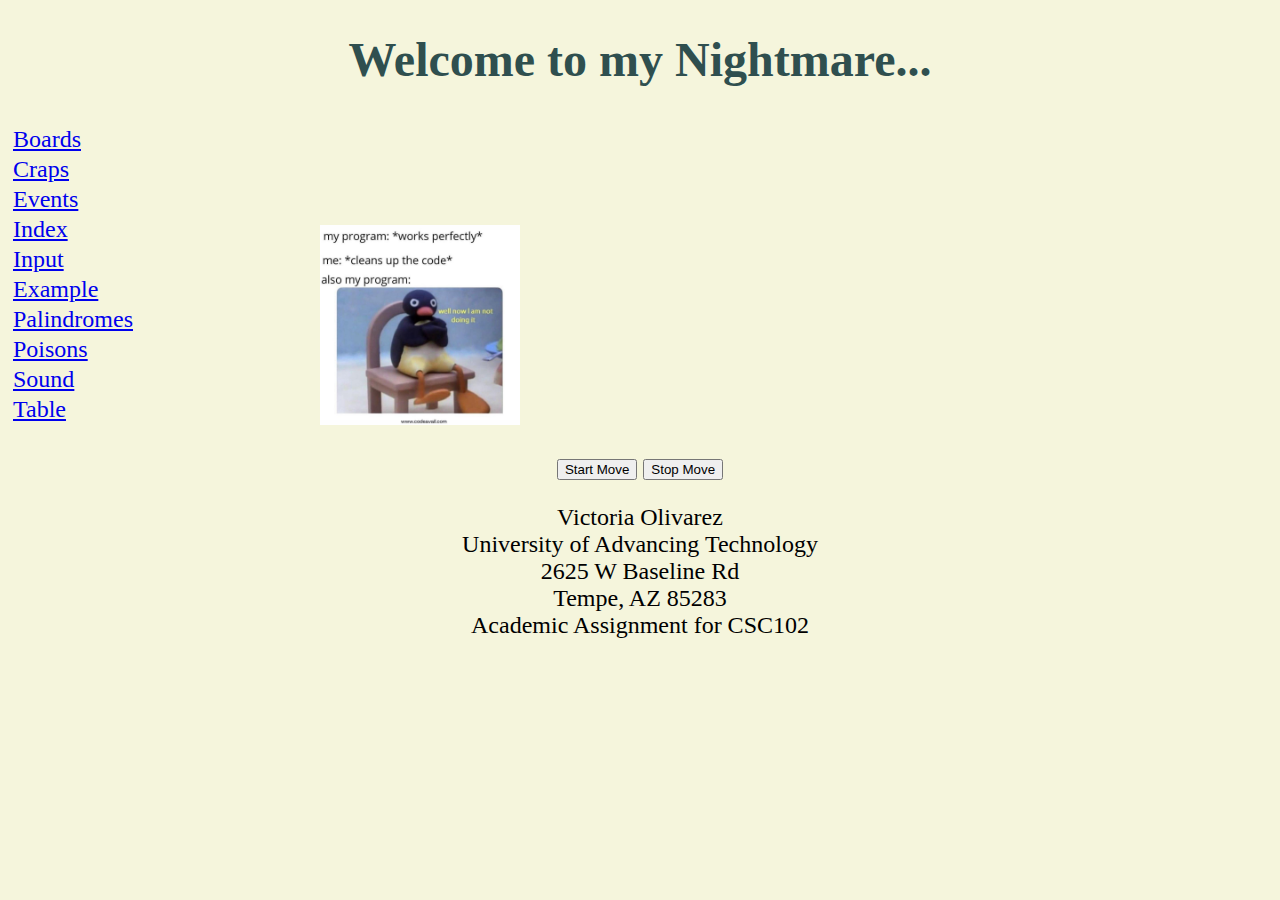
<file: index.html>
<!DOCTYPE html>
<html lang="en">
    <!-- how to make notes lol -->
<head>
    <meta charset="UTF-8">
    <meta name="viewport" content="width=device-width, initial-scale=1.0">
    <title>CSC102_Index</title>
    <link rel="stylesheet" href="main.css">
</head> 
<body>
    <header>

        <h1>Welcome to my Nightmare...</h1>
        <nav>
            <a href="boards.html">Boards</a>
            <br>
            <a href="dicegame.html">Craps</a>
            <br>
            <a href="events.html">Events</a>
            <br>
            <a href="index.html">Index</a>
            <br>
            <a href="input_example.html">Input Example</a>
            <br>
            <a href="Palindrome Tester.html">Palindromes</a>
            <br>
            <a href="Poison List.html">Poisons</a>
            <br>
            <a href="Sound.html">Sound</a>
            <br>
            <a href="Tables.html">Table</a>
            <br>
        </nav>
    </header>
    <p>
        <button id="btnStart" onclick="startMove();">Start Move</button>
        <button id="btnStop" onclick="stopMove();">Stop Move</button>

        <img src="code hell image.jpg" width="500" id="memeimage">
        
    </p>
    <script src="IndexMovementCode.js"></script>
    <footer>
        Victoria Olivarez
        <br>
        University of Advancing Technology
        <br>
        2625 W Baseline Rd
        <br>
        Tempe, AZ 85283
        <br>
        Academic Assignment for CSC102
    </footer>
</body>
</html>
</file>
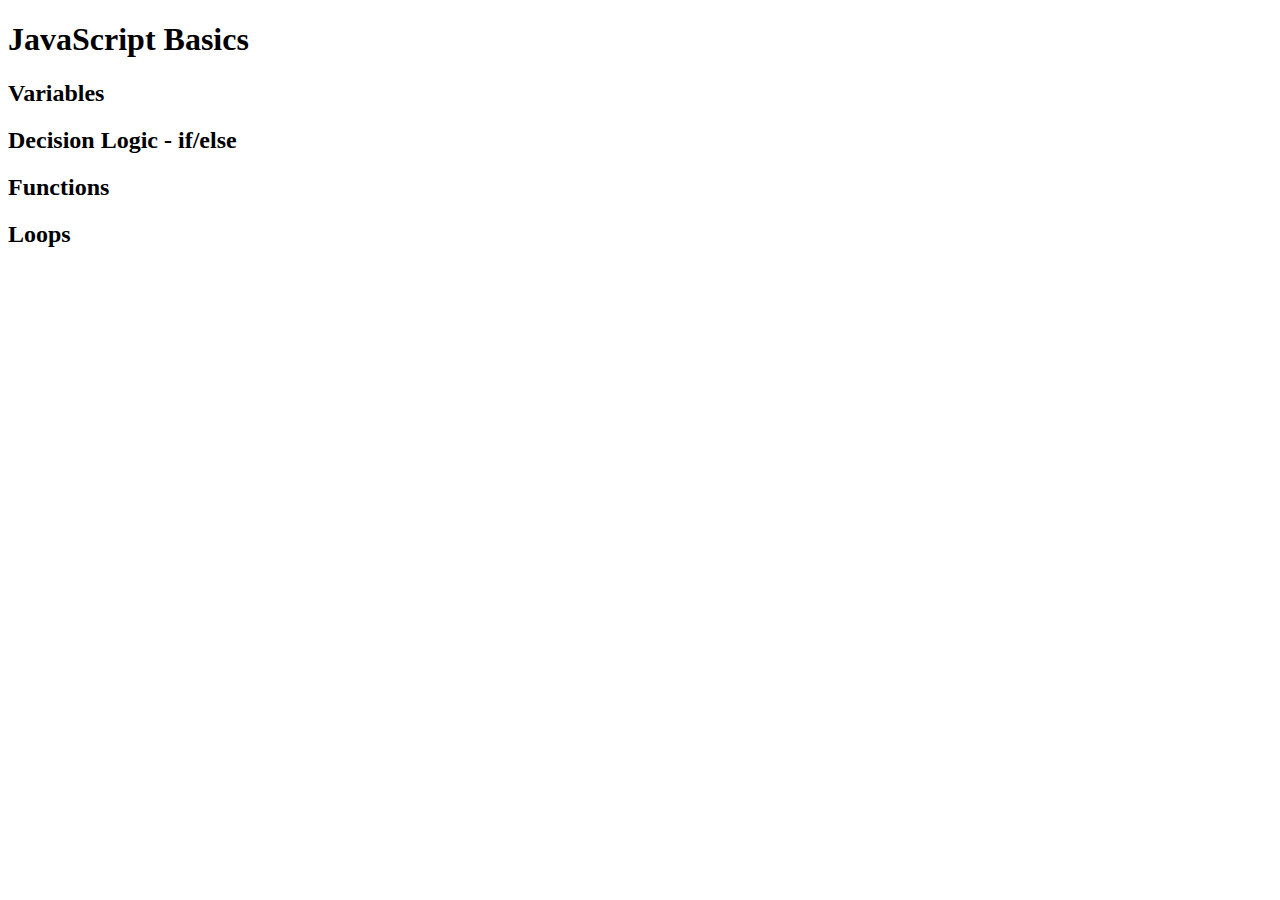
<file: basics.html>
<!DOCTYPE html>
<html lang="en">
<head>
    <meta charset="UTF-8">
    <meta name="viewport" content="width=device-width, initial-scale=1.0">
    <title>JavaScript Basics</title>
</head>
<body>
    <header>
        <h1>JavaScript Basics</h1>
    </header>
    
    <main>
        <h2>Variables</h2>

        <h2>Decision Logic - if/else</h2>

        <h2>Functions</h2>

        <h2>Loops</h2>
    </main>
    <!-- when you want to use JavaScript code, put it between script tags -->
    <script>
        // single line comment
        /* multi line comments */

        // let's create our first variable - a variable is a piece of information that the program stores
        // camelCase
        // var is less concerned with scope
        var firstName = "Victoria"; // this is a string variable

        // snake_case
        // let is very concerned with scope 
        let first_name = "Victoria"; // this is a string variable

        // JavaScript is a dynamically-type language
        // JavaScript tries to guess what is the data type of your variables
        let age = 18; // JavaScript will assume this is an integer (int) - a whole number

        let pi = 3.14; // JavaScript will assume this is a float (decimal points)

        let validInput = false; // JavaScript will assume that this is a boolean - true/false

        let last_name = "Olivarez"; // we will set up the variable now, and get the value later

        // this is a valid way to set up a variable in JavaScript
        // in JavaScript, please do not set up your variables without let or var
        middle_name = "Rose";

        /* ****** if/else - decision logic *******/

        // if statements test out the condition and are either true or false; if it's true the code inside the {} will run
        // == is equality / are the values on the both sides the same
        // = is assignment - the value on the left side of the = will become the value on the right side
        // === is where JavaScript will compare both the value and the data type
        if (age == 18){
            // if the age is 5 do something
            console.log("age is 5");
        }
        else if(age == 18){
            console.log("age is 18 - you are an adult");
        }
        else if(age == 25){
            console.log("age is 25 - car renting is now cheaper");
        }
        // the else is a catch-all
        else{
            console.log("age is not 5");
        }


        function addNumbers(num1, num2){
            return num1 + num2;
        }

        for(let i=0; i < 18; i++){
            console.log("i=" + i.toString());
        }
    </script>
</body>
</html>
</file>
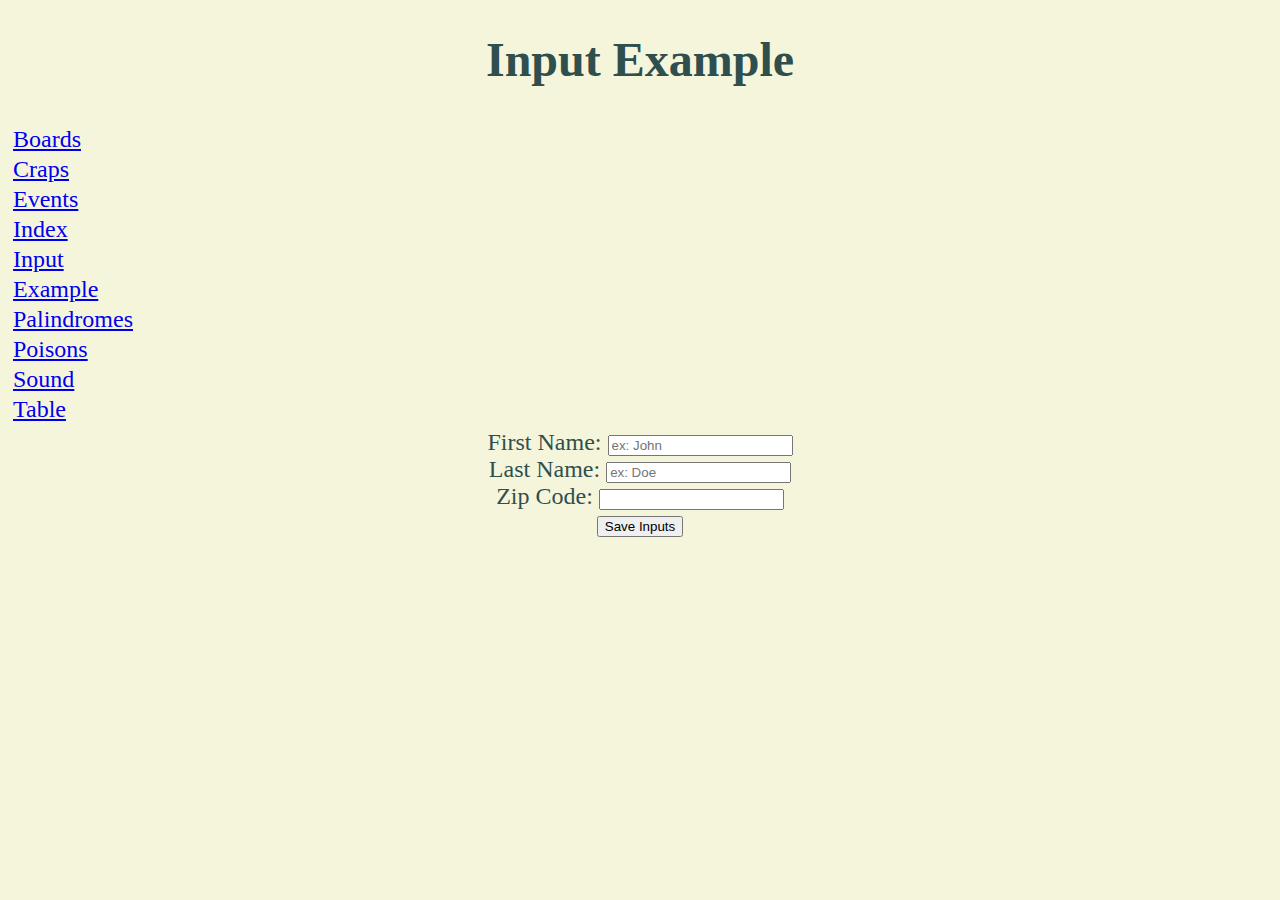
<file: input_example.html>
<!DOCTYPE html>
<html lang="en">
<head>
    <meta charset="UTF-8">
    <meta name="viewport" content="width=device-width, initial-scale=1.0">
    <title>Input Example</title>

    <link rel="stylesheet" href="main.css">
    <script src="InputExampleCode.js" ></script>

</head>
<body>
    <header>
        <h1>Input Example</h1>
  <nav>
            <a href="boards.html">Boards</a>
            <br>
            <a href="dicegame.html">Craps</a>
            <br>
            <a href="events.html">Events</a>
            <br>
            <a href="index.html">Index</a>
            <br>
            <a href="input_example.html">Input Example</a>
            <br>
            <a href="Palindrome Tester.html">Palindromes</a>
            <br>
            <a href="Poison List.html">Poisons</a>
            <br>
            <a href="Sound.html">Sound</a>
            <br>
            <a href="Tables.html">Table</a>
            <br>
        </nav>
    </header>

    <main>
        <div id="divMessage"></div>
        <form method="post" action="#" name="frmInput" id="frmInput" onsubmit="return false;">

            <label for="txtFirstName">First Name:</label>
            <input type="text" name="txtFirstName" id="txtFirstName" placeholder="ex: John">
            
            <br>

            <label for="txtLastName">Last Name:</label>
            <input type="text" name="txtLastName" id="txtLastName" placeholder="ex: Doe">
           
            <br>

            <label for="txtZipCode">Zip Code:</label>
            <input type="text" name="txtZipCode" id="txtZipCode">
           
            <br>

            <button onclick="validateForm();">Save Inputs</button>
        </form>



    </main>
</body>
</html>
</file>
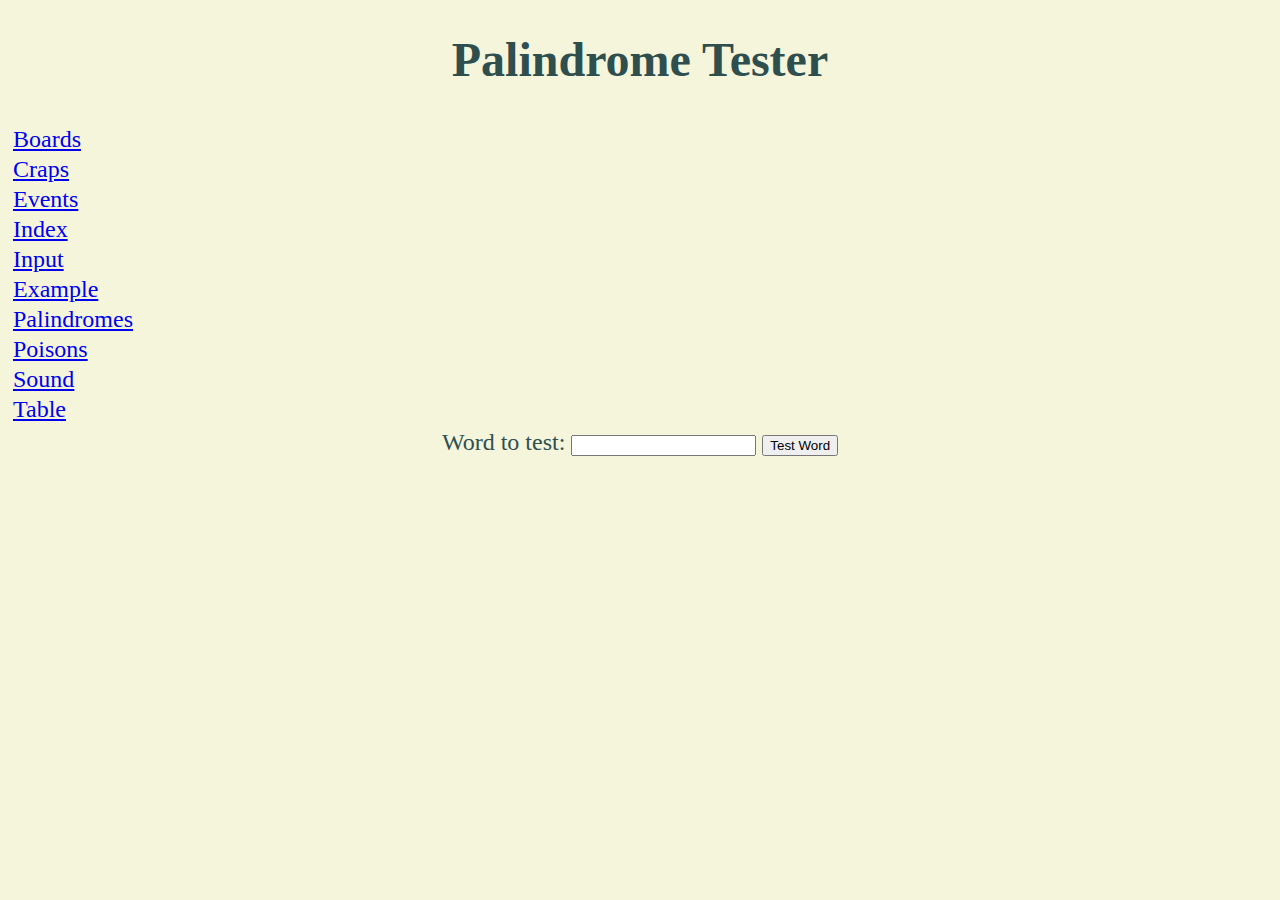
<file: Palindrome Tester.html>
<!DOCTYPE html>
<html lang="en">
<head>
    <meta charset="UTF-8">
    <meta name="viewport" content="width=device-width, initial-scale=1.0">
    <title>Palindrome Tester</title>
       <link rel="stylesheet" href="main.css">
</head>
<body>
    <header>
        <h1>Palindrome Tester</h1>
      <nav>
            <a href="boards.html">Boards</a>
            <br>
            <a href="dicegame.html">Craps</a>
            <br>
            <a href="events.html">Events</a>
            <br>
            <a href="index.html">Index</a>
            <br>
            <a href="input_example.html">Input Example</a>
            <br>
            <a href="Palindrome Tester.html">Palindromes</a>
            <br>
            <a href="Poison List.html">Poisons</a>
            <br>
            <a href="Sound.html">Sound</a>
            <br>
            <a href="Tables.html">Table</a>
            <br>
        </nav>
    </header>
    <main>
        <form onsubmit="return false;">
            <label for="txtInput">Word to test: </label>
            <input type="text" id="txtInput" required>

            <button onclick="testPalin();">Test Word</button>
        </form>

        <div id="divResult"></div>

    </main>

    <script src= "Palindrome.js"></script>


</body>
</html>
</file>
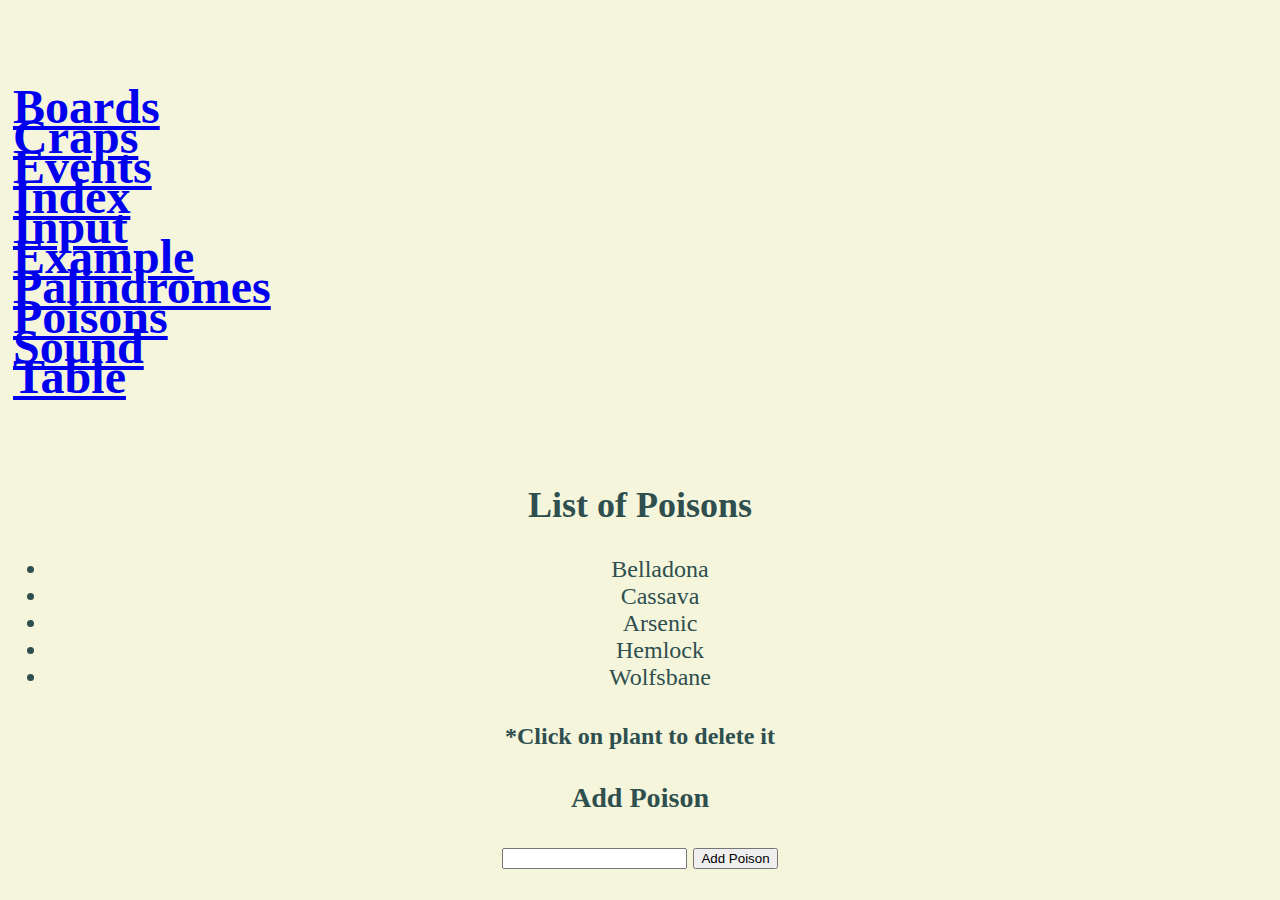
<file: Poison List.html>
<!DOCTYPE html>
<html lang="en">
<head>
    <meta charset="UTF-8">
    <meta name="viewport" content="width=device-width, initial-scale=1.0">
    <title>Poison List</title>
      <link rel="stylesheet" href="main.css">
</head>
<body>
    <h1>
        <br>
      <nav>
            <a href="boards.html">Boards</a>
            <br>
            <a href="dicegame.html">Craps</a>
            <br>
            <a href="events.html">Events</a>
            <br>
            <a href="index.html">Index</a>
            <br>
            <a href="input_example.html">Input Example</a>
            <br>
            <a href="Palindrome Tester.html">Palindromes</a>
            <br>
            <a href="Poison List.html">Poisons</a>
            <br>
            <a href="Sound.html">Sound</a>
            <br>
            <a href="Tables.html">Table</a>
            <br>
        </nav>
        <br>
    </h1>    
    <h2>List of Poisons</h2>
    <div>
        <!--unordered list. Items will have bullet points-->
        <ul id="ulPoisons"></ul>

        <h4>*Click on plant to delete it</h4>
    
        <h3>Add Poison</h3>
        <input type="text" id ="txtNewPoison">
        <button onclick="addPoison();">Add Poison</button>

    </div>

    <script src="Poison List.js"></script>
</body>
</html>
</file>
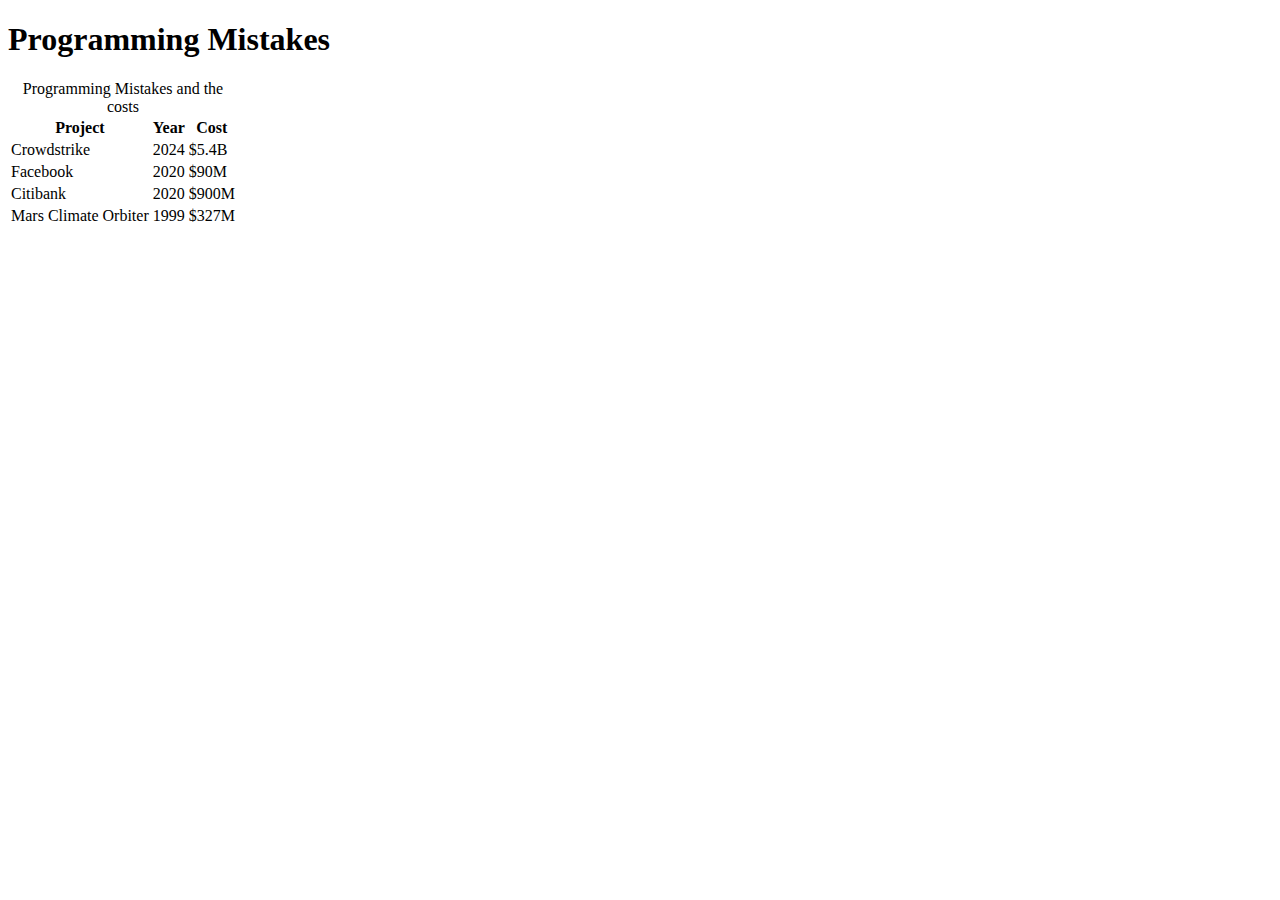
<file: RC Table.html>
<!DOCTYPE html>
<html lang="en">
<head>
    <meta charset="UTF-8">
    <meta name="viewport" content="width=device-width, initial-scale=1.0">
    <title>Table</title>
</head>
<body>
    <main>
        <h1>Programming Mistakes</h1>

        <table id="tblData">
            <caption>Programming Mistakes and the costs</caption>
            <!-- tr is table row - each row should be in a tr -->
            <!-- <tr>
                td - table data/cell/column - the actual data goes here
                <td></td>
                <td></td>
            </tr> -->
            <tr>
                <!-- th is the table heading -->
                <th>Project</th>
                <th>Year</th>
                <th>Cost</th>
            </tr>
        </table>
    </main>

    <script>
        // function to load the data into the table
        function loadData(){
            // array of problem projects - 2d array
            let arrProblems = [
                // first row of data - nested array
                ["Crowdstrike", 2024, "$5.4B"],
                ["Facebook", 2020, "$90M"],
                ["Citibank", 2020, "$900M"],
                ["Mars Climate Orbiter", 1999, "$327M"]
            ];

            // nested for loops to display the data
            for (let i=0; i<arrProblems.length; i++){
                // create the table row to store the data
                let tr = document.createElement("tr");

                // loop through each nested array
                for (let j=0; j < arrProblems[i].length; j++){
                    // create the table data to display 1 piece of data
                    let td = document.createElement("td");

                    // put the data in the td
                    td.textContent = arrProblems[i][j];

                    // append the new data to the existing row
                    tr.appendChild(td);
                }

                // add the new row to the existing table
                document.getElementById("tblData").appendChild(tr);
            }
        }

        loadData();
    </script>
</body>
</html>
</file>
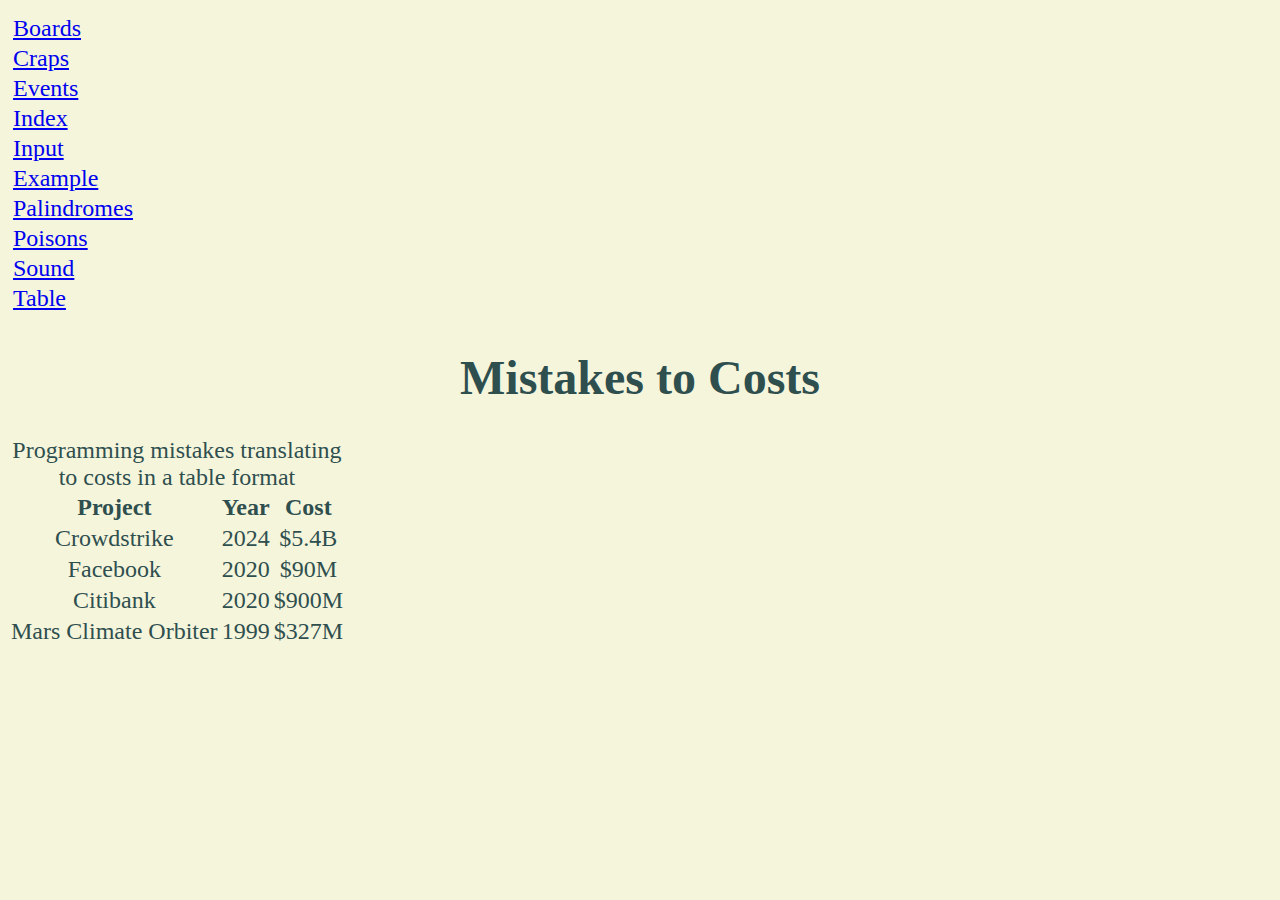
<file: Tables.html>
<!DOCTYPE html>
<html lang="en">
<head>
    <meta charset="UTF-8">
    <meta name="viewport" content="width=device-width, initial-scale=1.0">
    <title>Tables Assignment</title>
        <link rel="stylesheet" href="main.css">
</head>
<body>
     <nav>
            <a href="boards.html">Boards</a>
            <br>
            <a href="dicegame.html">Craps</a>
            <br>
            <a href="events.html">Events</a>
            <br>
            <a href="index.html">Index</a>
            <br>
            <a href="input_example.html">Input Example</a>
            <br>
            <a href="Palindrome Tester.html">Palindromes</a>
            <br>
            <a href="Poison List.html">Poisons</a>
            <br>
            <a href="Sound.html">Sound</a>
            <br>
            <a href="Tables.html">Table</a>
            <br>
        </nav>
    <main>
        <h1>Mistakes to Costs</h1>
<!--Makes a table-->
        <table id="tblData">
            <!--For screen Readers-->
            <caption>Programming mistakes translating to costs in a table format</caption>
            <!--Table Row-->
           <tr>
                <!--Table Headers-->
                <th>Project</th>
                <th>Year</th>
                <th>Cost</th>
           </tr>


        </table>
    </main>
    
    <script src="Tables.js"></script>
</body>
</html>
</file>
<file: main.css>
body{
    background-color: beige;
    color:darkslategrey
}

nav{
    padding: 5px;
    line-height: 30px;
    width: 20px;
    float: none;

}

footer{
    color:black;

    bottom: 0;
    text-align: center;
   

}

header{
    text-align: center;
}

img{
    width: 200px;
    height: 200px;
    position: absolute;
    left: 25%;
    top:25%;
}

body{
    text-align: center;
    font-size:x-large;
}
</file>
